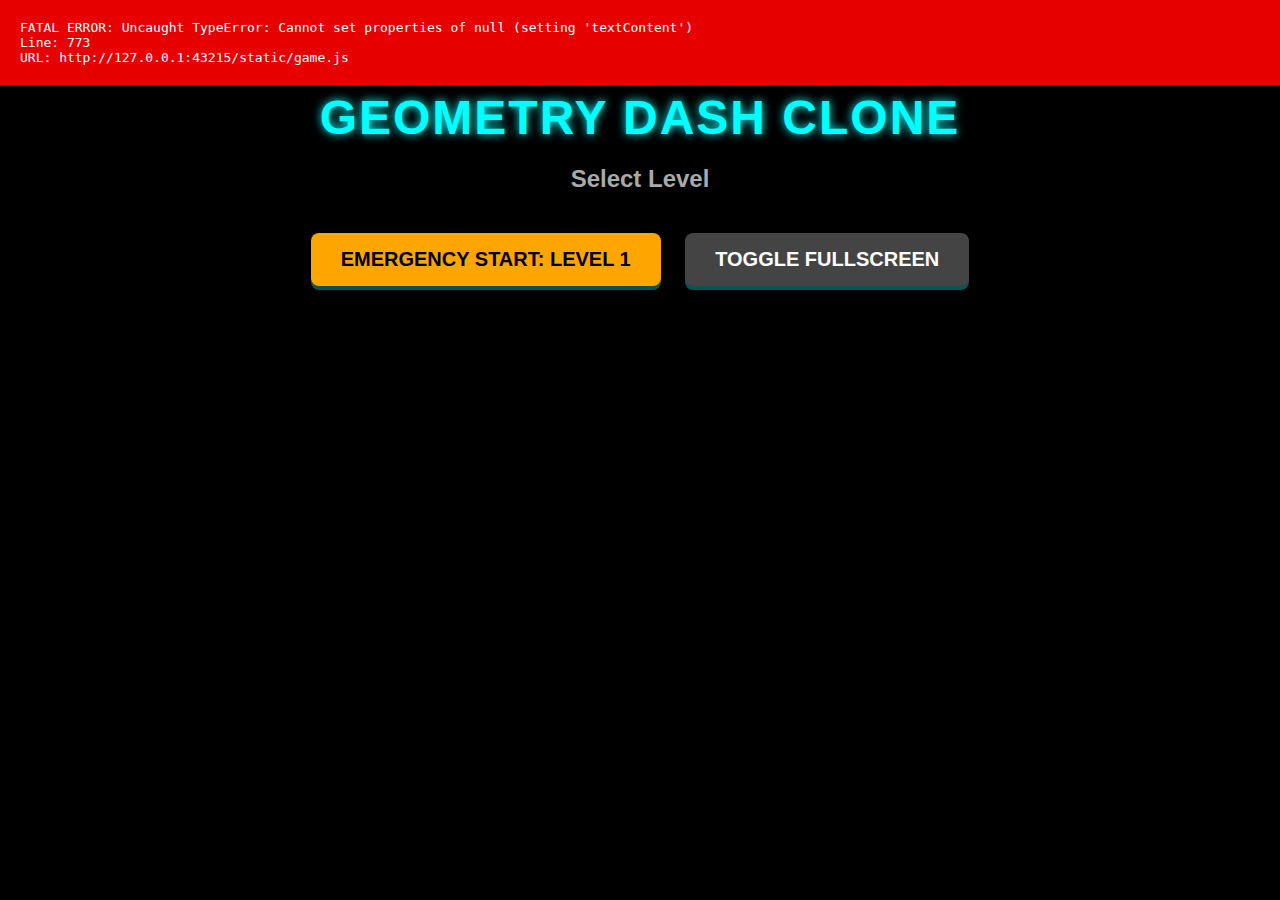
<file: index.html>
<!DOCTYPE html>
<html lang="en">
<head>
    <meta charset="UTF-8">
    <meta name="viewport" content="width=device-width, initial-scale=1.0">
    <title>Geometry Dash</title>
    <link rel="stylesheet" href="static/style.css">
</head>
<body>
    <div id="errorDisplay" style="position: fixed; top: 0; left: 0; width: 100%; background: rgba(255,0,0,0.9); color: white; z-index: 20000; display: none; padding: 20px; font-family: monospace; word-break: break-all;"></div>
    
    <script>
        // Emergency Level Data
        window.LEVELS_DATA = [
            { name: "Stereo Madness", stars: 1, difficulty: "Easy", seed: 1001, hue: 200, duration: 60, params: { gap: 1.6, complexity: 1 }, platformStyle: 'grid', modeSequence: ['cube', 'ship', 'ufo', 'wave', 'cube_upside_down'] },
            { name: "Back on Track", stars: 3, difficulty: "Normal", seed: 2002, hue: 280, duration: 60, params: { gap: 1.3, complexity: 2 }, platformStyle: 'bricks', modeSequence: ['ship', 'ufo', 'cube', 'wave', 'cube_upside_down'] },
            { name: "Polargeist", stars: 5, difficulty: "Hard", seed: 3003, hue: 120, duration: 60, params: { gap: 1.1, complexity: 3 }, platformStyle: 'glow', modeSequence: ['cube', 'wave', 'ufo', 'ship', 'cube_upside_down'] },
            { name: "Dry Out", stars: 7, difficulty: "Harder", seed: 4004, hue: 30, duration: 60, params: { gap: 0.9, complexity: 4 }, platformStyle: 'metal', modeSequence: ['wave', 'ship', 'cube', 'ufo', 'cube_upside_down'] },
            { name: "Base After Base", stars: 10, difficulty: "Insane", seed: 5005, hue: 0, duration: 60, params: { gap: 0.8, complexity: 5 }, platformStyle: 'checkered', modeSequence: ['ufo', 'cube', 'ship', 'wave', 'cube_upside_down'] }
        ];

        window.onerror = function(msg, url, line) {
            const err = document.getElementById('errorDisplay');
            err.style.display = 'block';
            err.innerHTML = 'FATAL ERROR: ' + msg + '<br>Line: ' + line + '<br>URL: ' + url;
        };
    </script>

    <div id="gameContainer">
        <canvas id="gameCanvas"></canvas>
        <div id="ui">
            <div id="score">Score: 0</div>
        </div>
        <div id="gameOver" class="hidden">
            <h1>Game Over</h1>
            <button id="restartBtn">Restart</button>
            <button id="menuBtn">Menu</button>
        </div>
        <div id="levelComplete" class="hidden">
            <h1>Level Complete!</h1>
            <div id="levelScore">Score: 0</div>
            <button id="nextLevelBtn">Next Level</button>
            <button id="winMenuBtn">Menu</button>
        </div>
        <div id="levelMenu">
            <h1>Geometry Dash Clone</h1>
            <h2>Select Level</h2>
            <div style="margin-bottom: 20px;">
                <button id="fallbackStartBtn" style="background: orange; color: black;" onclick="startLevel(0)">Emergency Start: Level 1</button>
                <button id="fullscreenBtn" style="background: #444; color: white;">Toggle Fullscreen</button>
            </div>
            <div id="levelList">
                <!-- Level buttons generated by JS -->
            </div>
        </div>
    </div>
    <audio id="bgMusic" loop>
        <!-- Placeholder for music, browser might block autoplay without interaction -->
    </audio>
    <script src="static/game.js"></script>
</body>
</html>
</file>
<file: static/style.css>
body {
    margin: 0;
    overflow: hidden;
    background: #111;
    font-family: 'Segoe UI', Tahoma, Geneva, Verdana, sans-serif;
    color: white;
}

#gameContainer {
    position: relative;
    width: 100vw;
    height: 100vh;
}

canvas {
    display: block;
}

#ui {
    position: absolute;
    top: 20px;
    left: 20px;
    pointer-events: none;
}

#score {
    font-size: 24px;
    font-weight: bold;
    text-shadow: 2px 2px 0 #000;
}

#highScore {
    font-size: 18px;
    color: #ccc;
    text-shadow: 1px 1px 0 #000;
}

.hidden {
    display: none !important;
}

#gameOver, #levelMenu, #levelComplete {
    position: fixed;
    top: 0;
    left: 0;
    width: 100vw;
    height: 100vh;
    text-align: center;
    background: #000;
    padding: 40px;
    box-sizing: border-box;
    display: flex;
    flex-direction: column;
    align-items: center;
    justify-content: center;
    z-index: 1000;
}

#levelMenu {
    overflow-y: auto;
    display: block; /* Allow normal flow for scrolling */
}

#levelMenu h1 {
    margin-top: 50px;
}

h1 {
    font-size: 48px;
    margin: 0 0 20px 0;
    text-transform: uppercase;
    letter-spacing: 2px;
    color: #00ffff;
    text-shadow: 0 0 10px #00ffff;
}

h2 {
    color: #aaa;
    margin-bottom: 30px;
}

button {
    background: linear-gradient(to bottom, #00ffff, #008888);
    border: none;
    padding: 15px 30px;
    font-size: 20px;
    color: white;
    font-weight: bold;
    border-radius: 8px;
    cursor: pointer;
    text-transform: uppercase;
    margin: 10px;
    transition: transform 0.1s, box-shadow 0.1s;
    box-shadow: 0 4px 0 #005555;
}

button:hover {
    transform: translateY(-2px);
    box-shadow: 0 6px 0 #005555;
    filter: brightness(1.1);
}

button:active {
    transform: translateY(2px);
    box-shadow: 0 2px 0 #005555;
}

/* Level List Styles */
#levelList {
    display: flex;
    flex-wrap: wrap;
    justify-content: center;
    gap: 20px;
}

.level-card {
    background: rgba(255, 255, 255, 0.1);
    border: 1px solid rgba(255, 255, 255, 0.2);
    border-radius: 10px;
    padding: 20px;
    width: 200px;
    cursor: pointer;
    transition: all 0.2s ease;
    text-align: left;
}

.level-card:hover {
    background: rgba(255, 255, 255, 0.2);
    transform: scale(1.05);
    border-color: #00ffff;
    box-shadow: 0 0 15px rgba(0, 255, 255, 0.3);
}

.level-name {
    font-size: 20px;
    font-weight: bold;
    margin-bottom: 10px;
    color: #fff;
}

.level-stars {
    color: #ffd700; /* Gold */
    font-size: 18px;
    margin-bottom: 5px;
}

.level-difficulty {
    font-size: 14px;
    color: #ccc;
    text-transform: uppercase;
}

/* Difficulty Colors */
.diff-easy { color: #00ff00; }
.diff-normal { color: #00ffff; }
.diff-hard { color: #ffff00; }
.diff-harder { color: #ff8800; }
.diff-insane { color: #ff00ff; }
</file>
